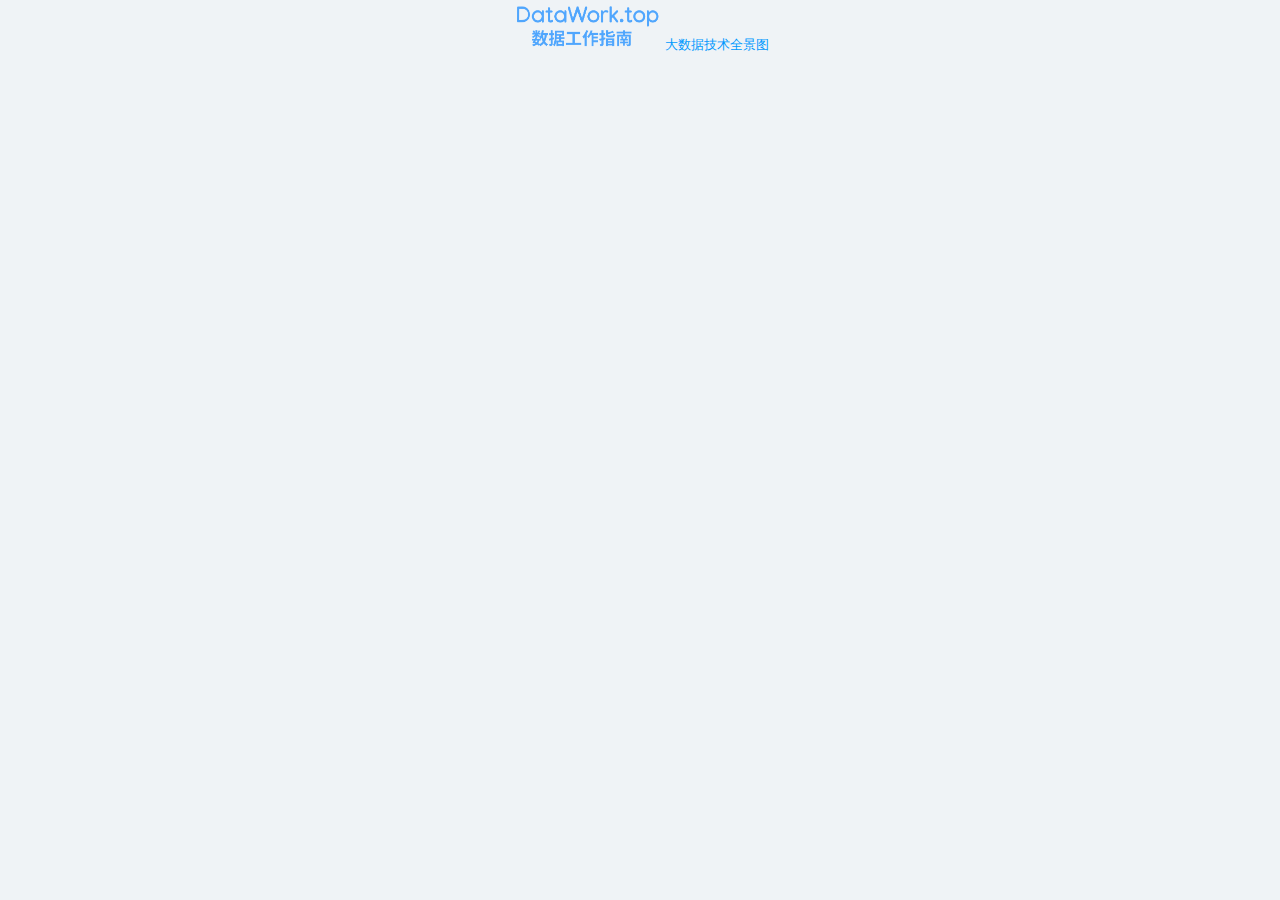
<file: index.html>
<!DOCTYPE html><html lang=en><head><meta charset=utf-8><meta http-equiv=X-UA-Compatible content="IE=edge"><meta name=viewport content="width=device-width,initial-scale=1,minimum-scale=1,maximum-scale=1,user-scalable=none,viewport-fit=cover"><meta name=format-detection content="telephone=no"><meta name=apple-mobile-web-app-capable content=yes><meta name=apple-mobile-web-app-status-bar-style content=black><link rel="shortcut icon" href=/favicon.ico type=image/x-icon><title>数据工作站</title><link href=/assets/app.fa4925f3.css rel=preload as=style><link href=/assets/app.fa4925f3.js rel=preload as=script><link href=/assets/chunk-vendors.fa4925f3.js rel=preload as=script><link href=/assets/app.fa4925f3.css rel=stylesheet></head><body><div id=app></div><script></script><script src=/assets/chunk-vendors.fa4925f3.js></script><script src=/assets/app.fa4925f3.js></script>

<script>
var _hmt = _hmt || [];
(function() {
  var hm = document.createElement("script");
  hm.src = "https://hm.baidu.com/hm.js?fbd6f0e1f3086487ed1cf9b5f0f19764";
  var s = document.getElementsByTagName("script")[0]; 
  s.parentNode.insertBefore(hm, s);
})();
</script>

</body></html>
</file>
